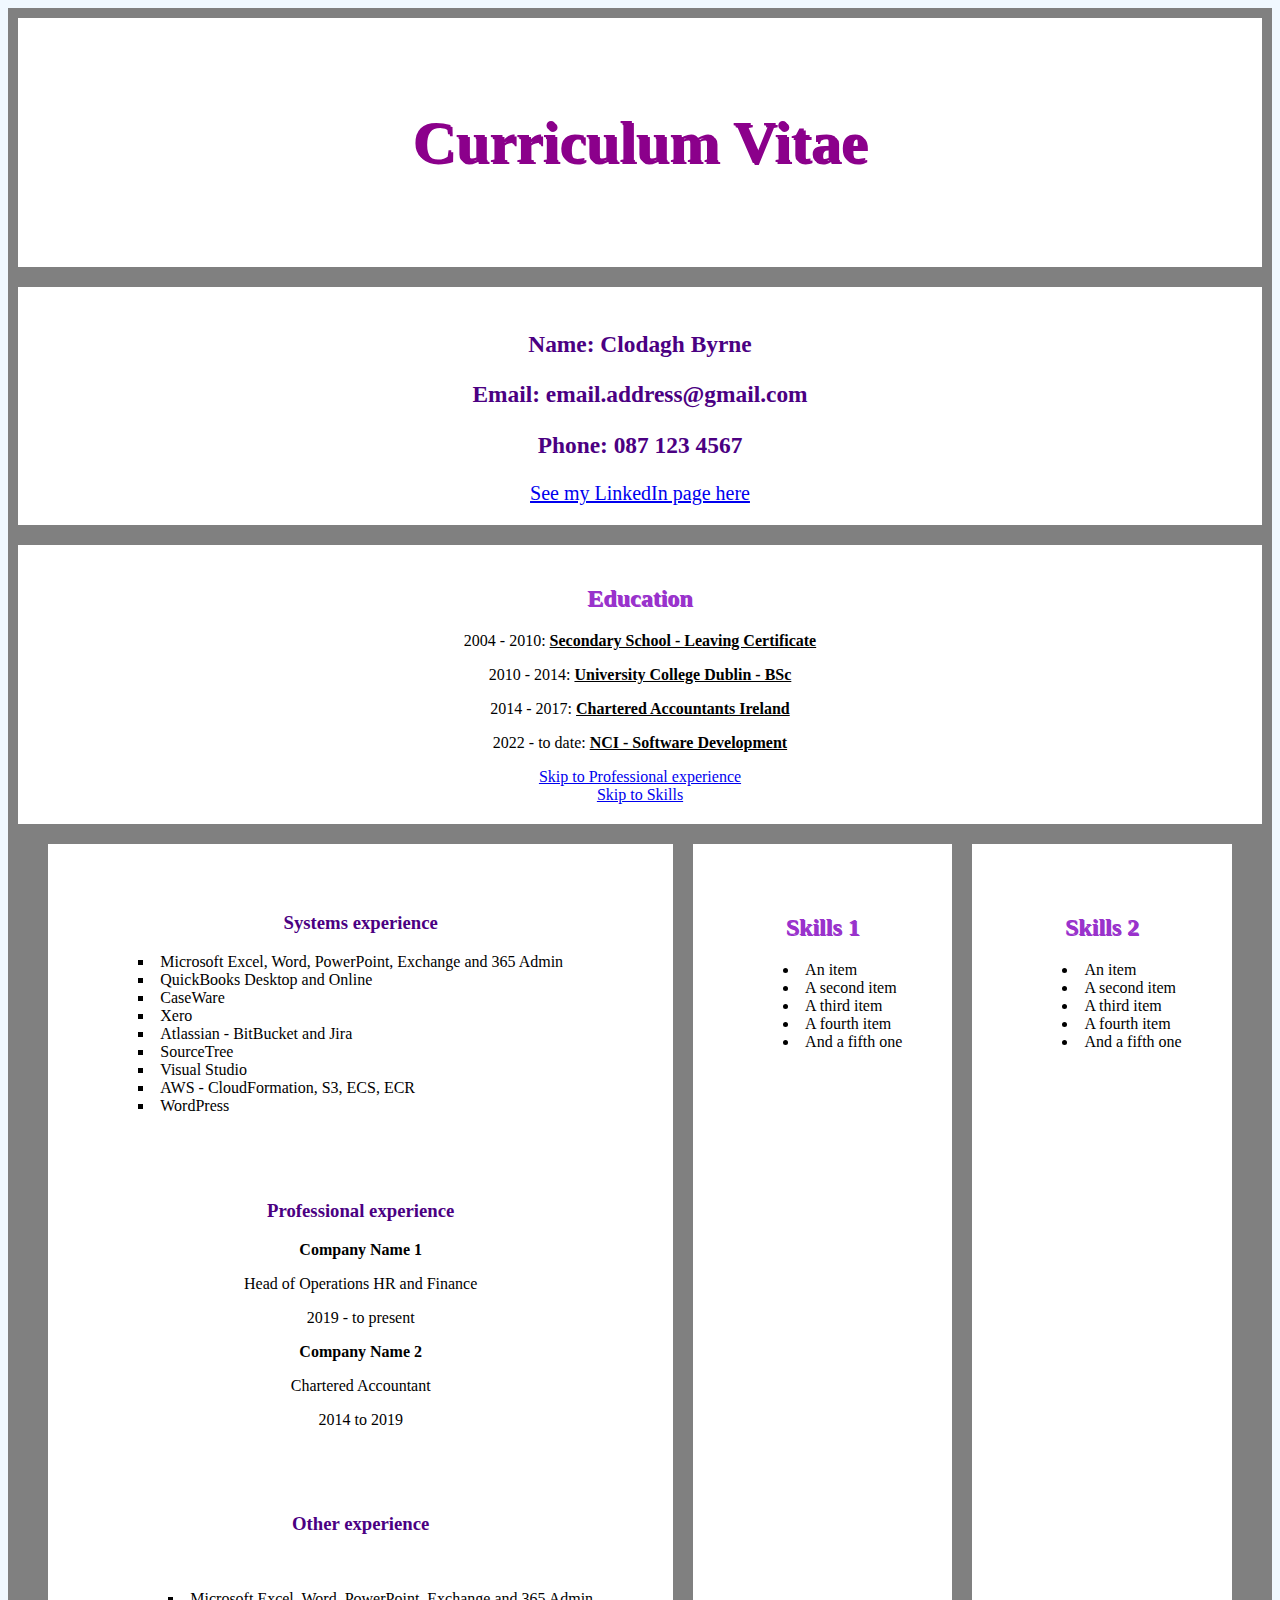
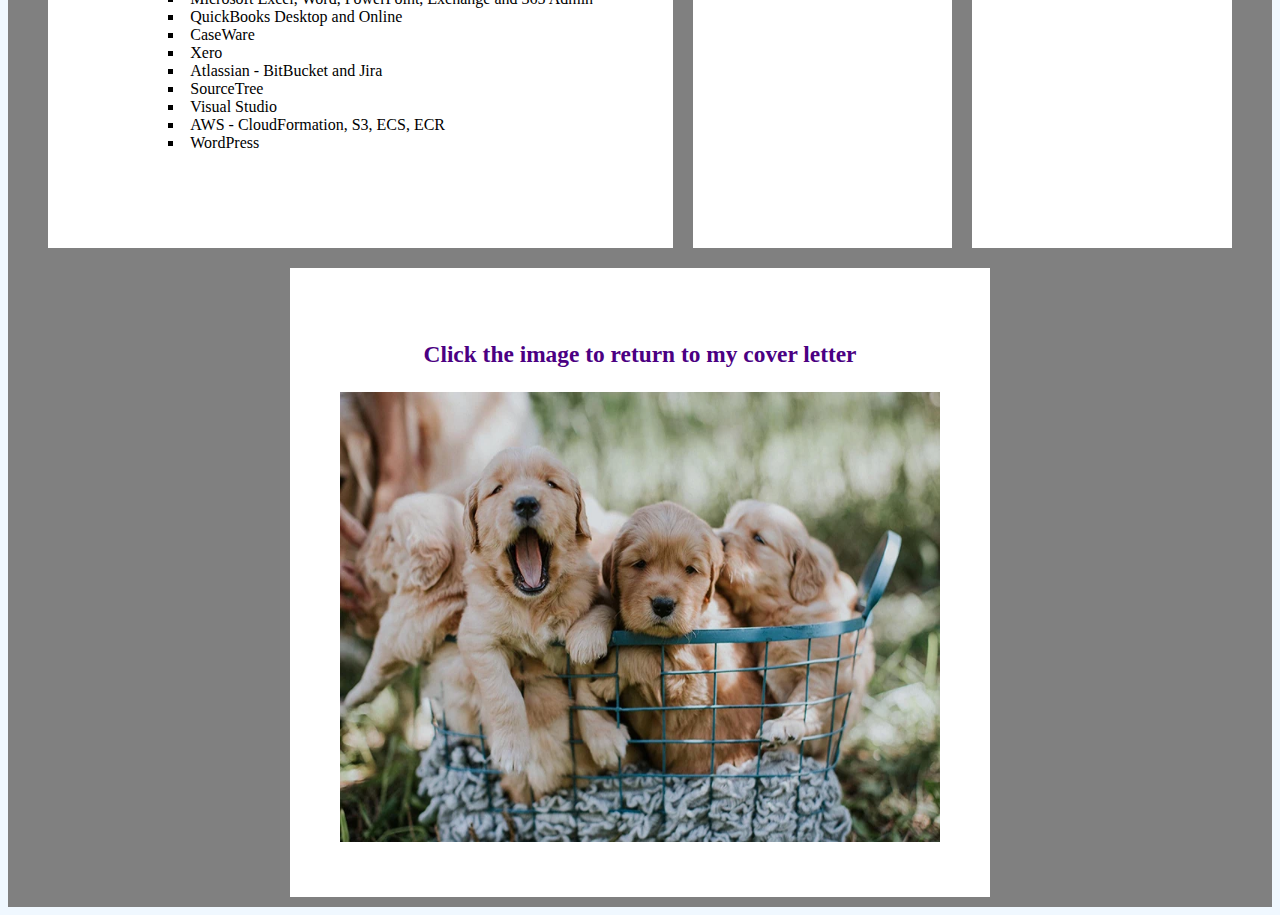
<file: index.html>
<!DOCTYPE html>
<html>
<head>
	<title>Curriculum Vitae</title>
	<link href="https://cdn.jsdelivr.net/npm/bootstrap@5.2.2/dist/css/bootstrap.min.css" rel="stylesheet" integrity="sha384-Zenh87qX5JnK2Jl0vWa8Ck2rdkQ2Bzep5IDxbcnCeuOxjzrPF/et3URy9Bv1WTRi" crossorigin="anonymous">
	<script src="https://cdn.jsdelivr.net/npm/bootstrap@5.2.2/dist/js/bootstrap.bundle.min.js" integrity="sha384-OERcA2EqjJCMA+/3y+gxIOqMEjwtxJY7qPCqsdltbNJuaOe923+mo//f6V8Qbsw3" crossorigin="anonymous"></script>
	<link rel="stylesheet" href="styles/style.css"/>
	<meta charset="UTF-8">
</head>

<body>
	<div class="container">
<!-- Row 1 - Curriculum Vitae --> 
		<div class="flex-container">
			<div class="row">
				<div class="col-sm-12 show">
					<h1>Curriculum Vitae</h1>
				</div>
			</div>
		</div>
		
<!-- Row 2 - About me --> 		
		<div class="flex-container-1">
			<div class="row">
				<h3>Name: Clodagh Byrne</h3>
				<h3>Email: email.address@gmail.com</h3>
				<h3>Phone: 087 123 4567</h3>
				<a href="https://www.linkedin.com/in/clodagh-byrne/" target="_blank">See my LinkedIn page here</a>
			</div>
		</div>

<!-- Row 3 - Education --> 	
		<div class="flex-container-2">
			<div class="row">
				<h2>Education</h2>
					<p>2004 - 2010: <span class="font-style">Secondary School - Leaving Certificate</span></p>
					<p>2010 - 2014: <span class="font-style">University College Dublin - BSc</span></p>
					<p>2014 - 2017: <span class="font-style">Chartered Accountants Ireland</span></p>
					<p>2022 - to date: <span class="font-style">NCI - Software Development</span></p>
					<a href="#professional">Skip to Professional experience</a>
					</br>
					<a href="#skills">Skip to Skills</a>
			</div>
		</div>

<!-- Row 4 - Experience --> 
		<div class="flex-container-3">

		  <div class="row">
			<div class="col-lg">
			  <h3 class="mb-4">Systems experience</h3>
			  <ul style="list-style-type:square;">
						<li>Microsoft Excel, Word, PowerPoint, Exchange and 365 Admin</li>
						<li>QuickBooks Desktop and Online</li>
						<li>CaseWare</li>
						<li>Xero</li>
						<li>Atlassian - BitBucket and Jira</li>
						<li>SourceTree</li>
						<li>Visual Studio</li>
						<li>AWS - CloudFormation, S3, ECS, ECR</li>
						<li>WordPress</li>
					</ul>
			 
			</div> 
			 <div class="col-lg">
			   <h3 class="mb-4">Professional experience</h3>
			   <p><span class="font-style-bold">Company Name 1</span></p>
					<p>Head of Operations HR and Finance</p>
					<p>2019 - to present</p>
					<p><span class="font-style-bold">Company Name 2</span></p>
					<p>Chartered Accountant</p>
					<p>2014 to 2019</p>
			   
			</div> 
			<div class="col-lg">
			   <h3 class="mb-4">Other experience</h3>
				 <div class="list-group">
					<ul style="list-style-type:square;">
						<li>Microsoft Excel, Word, PowerPoint, Exchange and 365 Admin</li>
						<li>QuickBooks Desktop and Online</li>
						<li>CaseWare</li>
						<li>Xero</li>
						<li>Atlassian - BitBucket and Jira</li>
						<li>SourceTree</li>
						<li>Visual Studio</li>
						<li>AWS - CloudFormation, S3, ECS, ECR</li>
						<li>WordPress</li>
					</ul>
				</div>
			</div> 
		</div> 	
			
			


<!-- Row 5 - Skills --> 	
	<div class="flex-container-2">
		<div class="row">
			<h2 id="skills">Skills 1</h2>
				<ul class="list-group list-group-flush">
				  <li class="list-group-item">An item</li>
				  <li class="list-group-item">A second item</li>
				  <li class="list-group-item">A third item</li>
				  <li class="list-group-item">A fourth item</li>
				  <li class="list-group-item">And a fifth one</li>
				</ul>
		</div>
	</div>
	
		<div class="flex-container-2">
			<div class="row">
				<h2 id="skills">Skills 2</h2>
				<ul class="list-group list-group-flush">
				  <li class="list-group-item">An item</li>
				  <li class="list-group-item">A second item</li>
				  <li class="list-group-item">A third item</li>
				  <li class="list-group-item">A fourth item</li>
				  <li class="list-group-item">And a fifth one</li>
				</ul>
			</div>
		</div>

<!-- Row 7 - Cover letter image --> 	
		<div class="flex-container-1">
			<div class="row">
				<h3>Click the image to return to my cover letter</h3>
				<a href="coverLetter/coverLetter.html"> 
				<img src="images/puppy.jpeg" alt="Cover Letter" style="width:600px;height:450px;">
				</a>
			</div>
		</div>
		
<!-- JavaScript and dependencies --> 
	<script src="https://cdn.jsdelivr.net/npm/@popperjs/core@2.11.6/dist/umd/popper.min.js" integrity="sha384-oBqDVmMz9ATKxIep9tiCxS/Z9fNfEXiDAYTujMAeBAsjFuCZSmKbSSUnQlmh/jp3" crossorigin="anonymous"></script>
	<script src="https://cdn.jsdelivr.net/npm/bootstrap@5.2.2/dist/js/bootstrap.min.js" integrity="sha384-IDwe1+LCz02ROU9k972gdyvl+AESN10+x7tBKgc9I5HFtuNz0wWnPclzo6p9vxnk" crossorigin="anonymous"></script>
	</div>
</body>
</html>
</file>
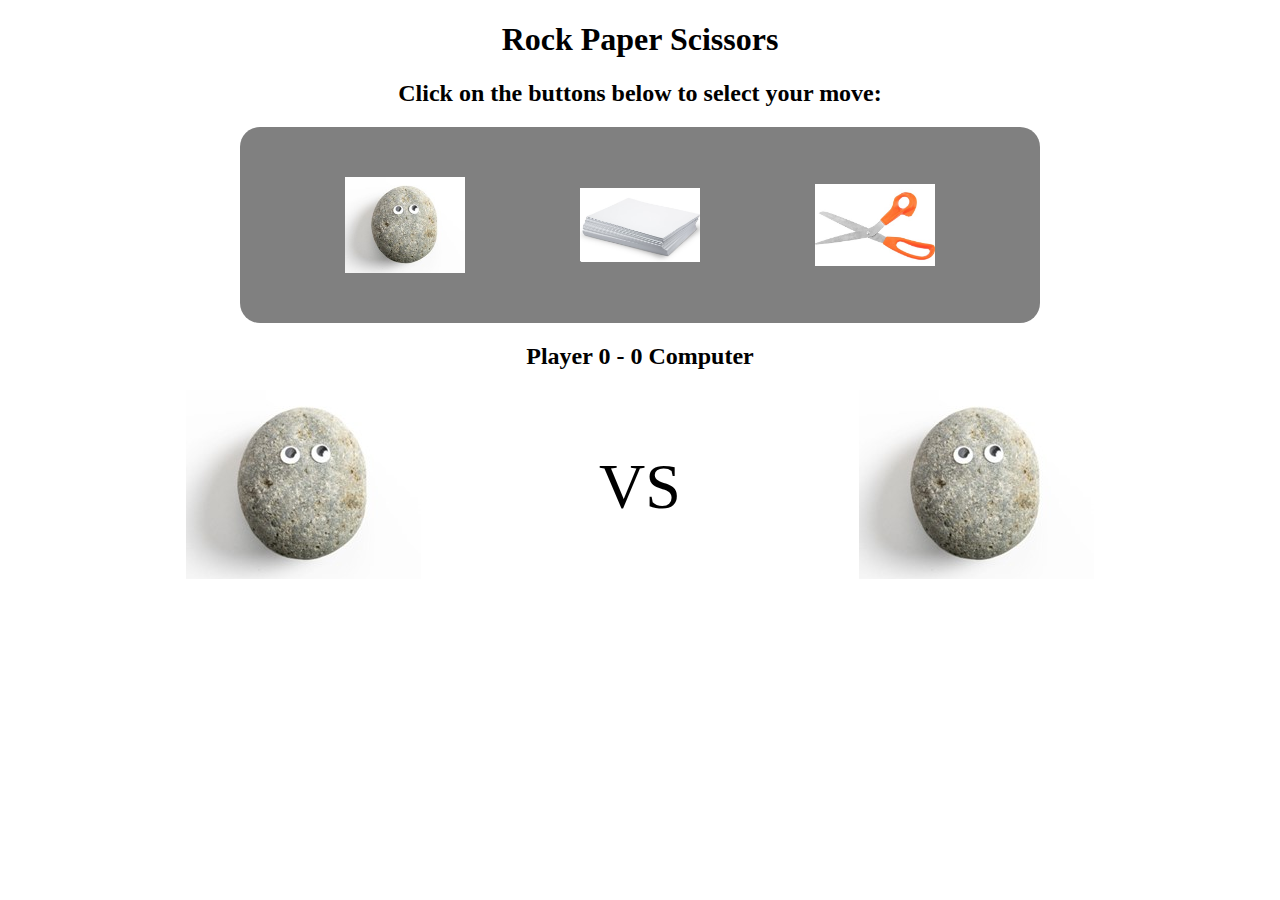
<file: Week 8/index.html>
<!DOCTYPE html>
<html>
	<head>
		<title>Rock Paper Scissors</title>
		<meta charset="UTF-8">
		<link rel="stylesheet" href="style.css"/>
	</head>
	
	<body>
		<div>
			<h1>Rock Paper Scissors</h1>
			<h2>Click on the buttons below to select your move:<h2>
			<div class="action">
				<input class="options" type="image" src="./image/rock.jpg" value="Rock" />
				<input class="options" type="image" src="./image/paper.jpg" value="Paper" />
				<input class="options" type="image" src="./image/scissors.jpg" value="Scissors" />
			</div>
			<h2>Player <span id="player-score">0</span> - <span id="comp-score">0</span> Computer</h2>
			<div class="results">
				<div>
					<img id="player-move" src="./image/rock.jpg">
				</div>
				<div class="vs">VS</div>
				<div>
					<img id="comp-move" src="./image/rock.jpg">
				</div>
			</div>
		</div>
	<script src=script.js></script>
	</body>
</html>
</file>
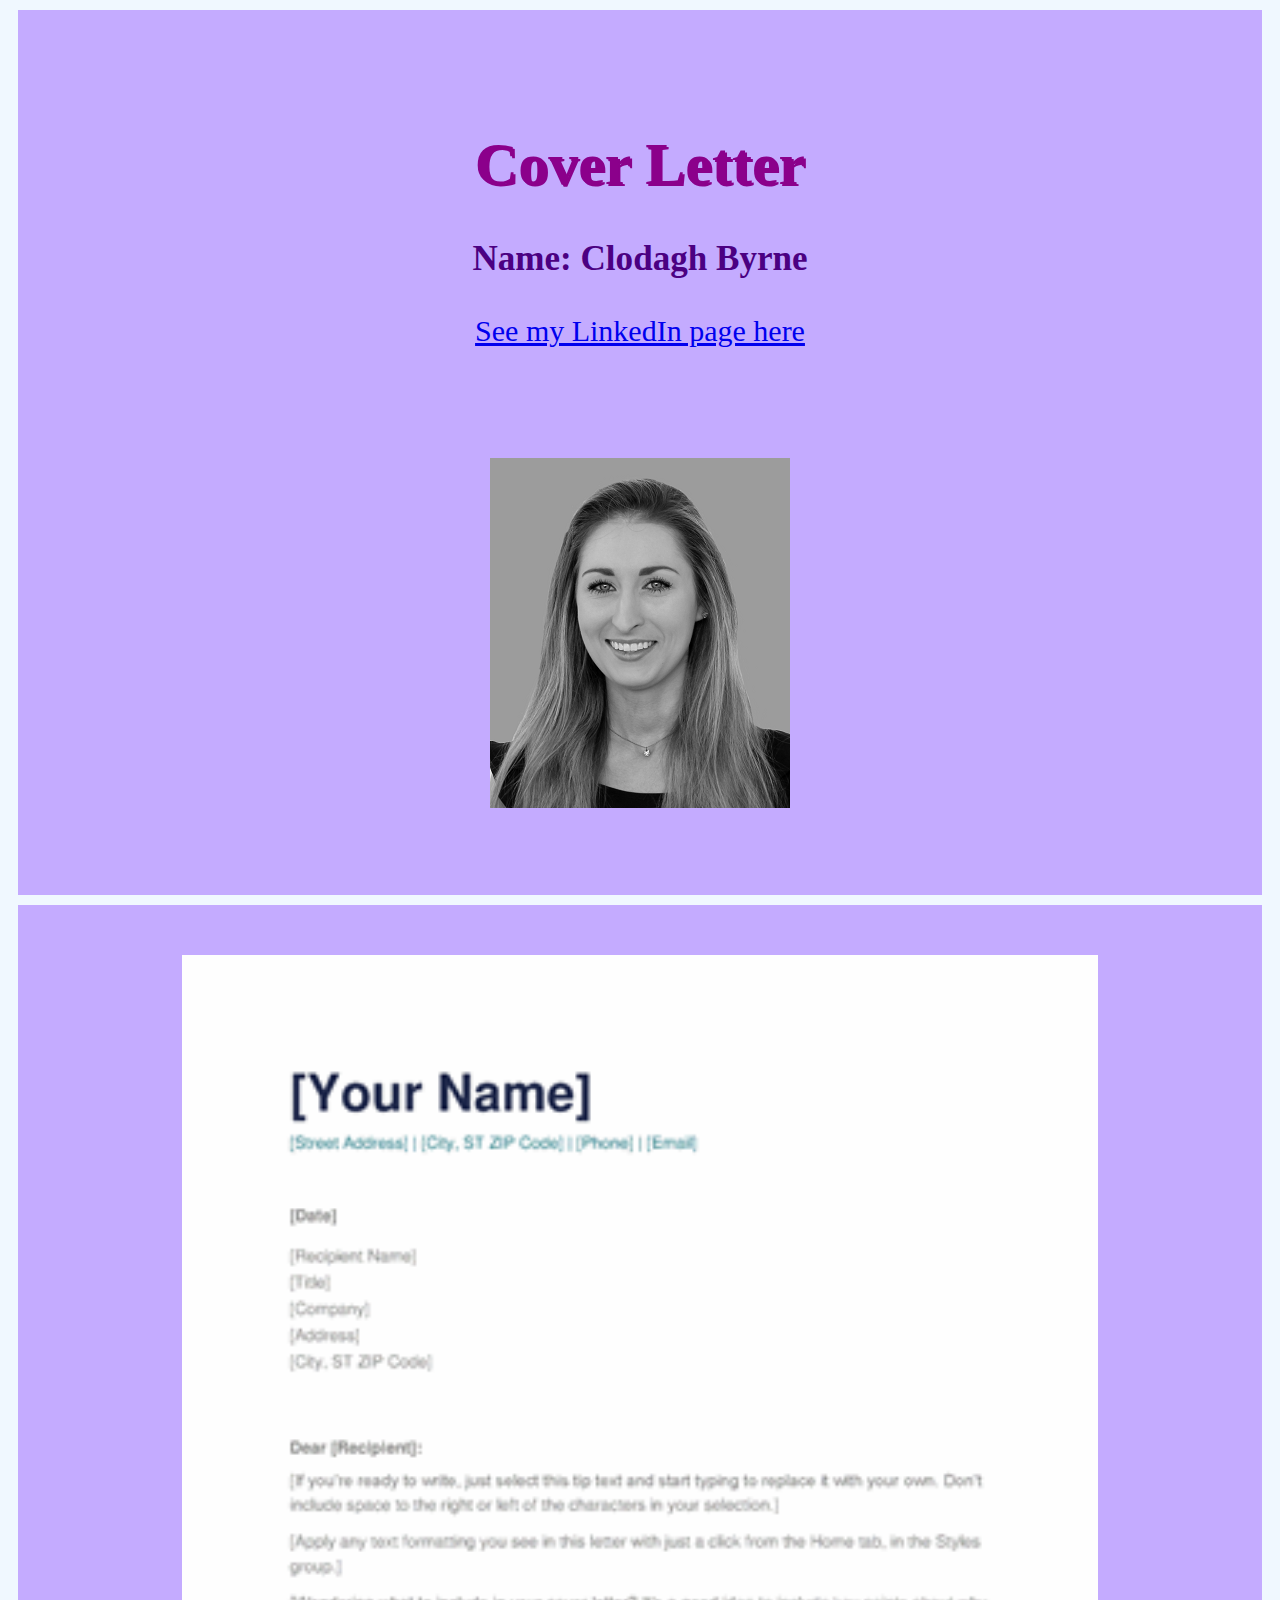
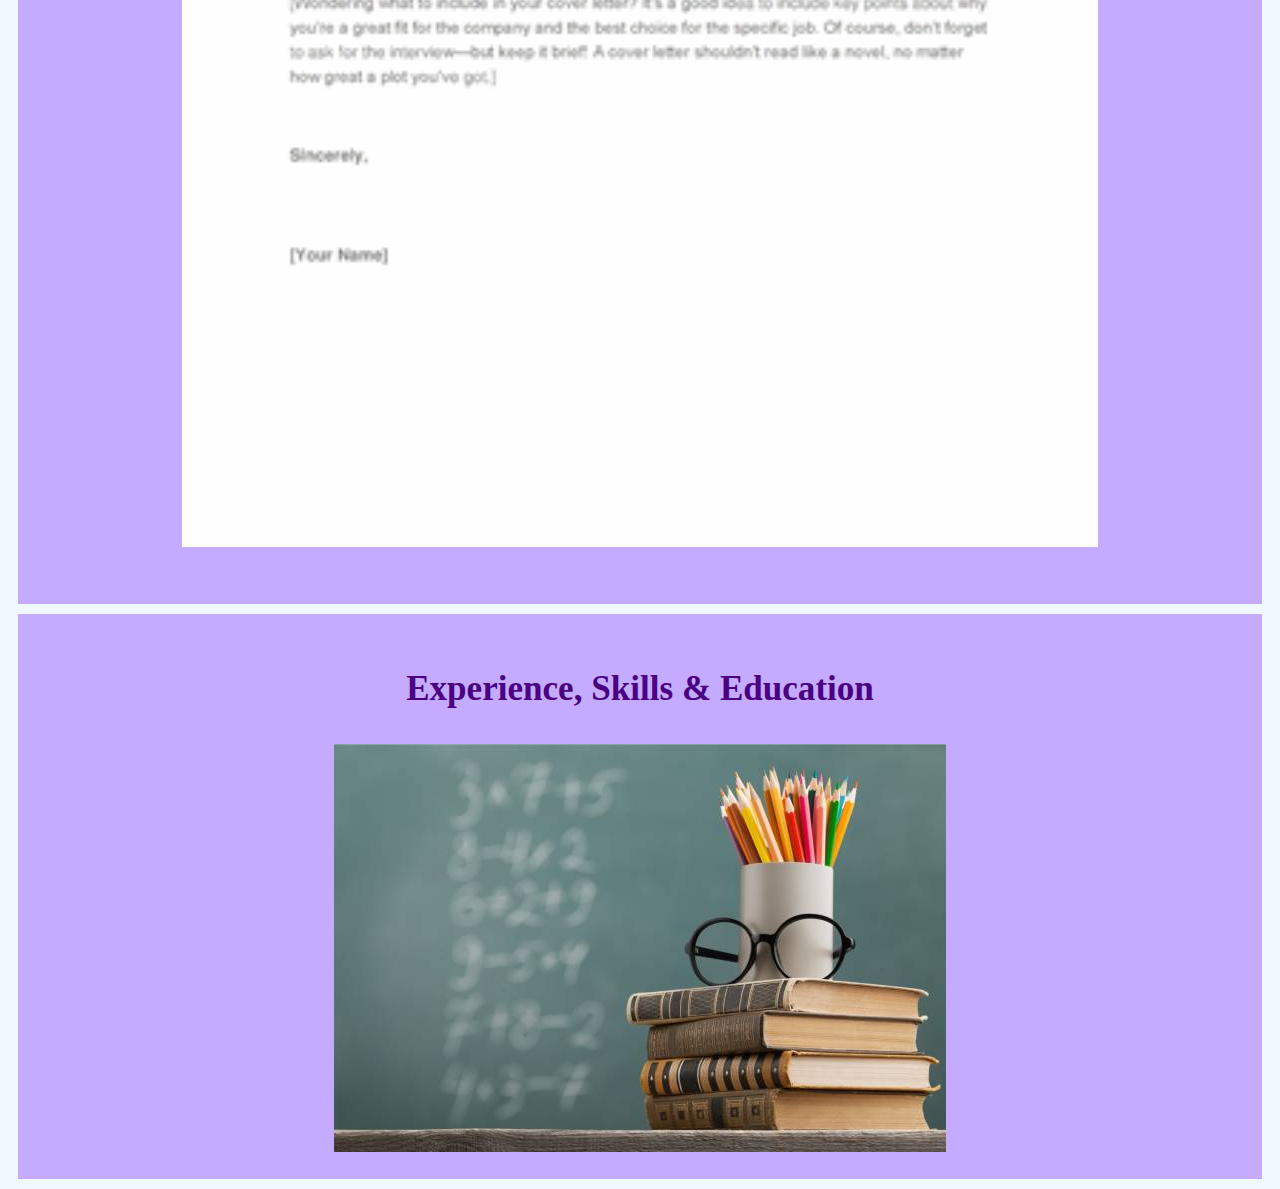
<file: coverLetter/coverLetter.html>
<!DOCTYPE html>
<html>
<head>
		<title>Cover Letter</title>
		<link href="https://cdn.jsdelivr.net/npm/bootstrap@5.2.2/dist/css/bootstrap.min.css" rel="stylesheet" integrity="sha384-Zenh87qX5JnK2Jl0vWa8Ck2rdkQ2Bzep5IDxbcnCeuOxjzrPF/et3URy9Bv1WTRi" crossorigin="anonymous">
		<script src="https://cdn.jsdelivr.net/npm/bootstrap@5.2.2/dist/js/bootstrap.bundle.min.js" integrity="sha384-OERcA2EqjJCMA+/3y+gxIOqMEjwtxJY7qPCqsdltbNJuaOe923+mo//f6V8Qbsw3" crossorigin="anonymous"></script>
		<link rel="stylesheet" href="../styles/style.css"/>
		<meta charset="UTF-8">
</head>

<body>
<!--cover letter heading-->	
		<div class="flex-container-a">
			<div class="row">
				<div class="col">
					<div class="box-a">
						<h1>Cover Letter</h1>
						<h3>Name: Clodagh Byrne</h3>
						<a href="https://www.linkedin.com/in/clodagh-byrne/" target="_blank">See my LinkedIn page here</a>
					</div>
				</div>
<!--image-->	
				<div class="col">
					<div class="box-b">
						<img src="../images/image.jpeg" alt="photograph of female" class="img-thumbnail">
					</div>
				</div>
			</div>
		</div>
<!--cover letter-->	
		<div class="flex-container-b">
			<div class="row">
				<div class="box-c">
					<img src="../images/sampleLetter.jpeg" alt="Cover Letter" style="width:80%;">
				</div>
			</div>
		</div>
<!--cv link-->	
		<div class="flex-container-b">
			<div class="row">
				<h3>Experience, Skills & Education</h3>
				<a href="../index.html"> 
				<img src="../images/education.jpeg" alt="Curiculum Vitae" class="img-thumbnail">
				</a>
			</div>
		</div>

</body>
</html>
</file>
<file: styles/style.css>
@media only screen and (max-width: 768px) {
  /* For mobile phones: */
  [class*="col-"] {
    width: 100%;
  }
}
.flex-container{
	display:flex;
	background-color:grey;
	flex-direction:column;
}
.flex-container div{
  background-color: white;
  margin: 10px;
  padding: 20px;
  font-size: 30px;
}
.flex-container-1{
	display:flex;
	background-color:grey;
	flex-direction:column;
}
.flex-container-1 div{
  background-color:white;
  margin: 10px;
  padding: 20px;
  font-size: 20px;
}
.flex-container-2{
	display:flex;
	background-color:grey;
	flex-direction:column;
}
.flex-container-2 div{
  background-color: white;
  margin: 10px;
  padding: 20px;

}
.flex-container-3{
	display:flex;
	flex-wrap:wrap;
	background-color:grey;
	flex-direction:row;
	justify-content:center;
}
.flex-container-3 div{
  background-color: white;
  margin: 10px;
  padding: 20px;

}
.flex-container-4{
	display:flex;
	flex-wrap:wrap;
	background-color:grey;
	flex-direction:column;
	justify-content:center;
}
.flex-container-4 div{
  background-color: white;
  margin: 10px;
  padding: 20px;
  font-size: 30px;
}
.box{
	flex:100%;
}
.box-1{
	flex:30%;
}
.box-2{
	flex:30%;
}
.box-3{
	flex:30%;
}
body{
	font-size:100%;
	background:#F0F8FF;
	text-align:center;
}
p{
	color:#000000
	font-family:Arial;
}
h1{
	color:#8B008B;
	font-family:Georgia;
	text-shadow: 2px 2px;
}
h2{
	color:#9932CC;
	font-family:Georgia;
	text-shadow: 1px 1px;
}
h3{
	color:#4B0082;
	font-family:Georgia;
}
.font-style{
	text-decoration:underline;
	font-weight:bold;
}
.font-style-bold{
	font-weight:bold;
}
ul {
    text-align: left;
    list-style-position: inside;
}
ol {
    text-align: center;
    list-style-position: inside;
}
.flex-container-5{
	display:flex;
	flex-wrap:wrap;
	background-color:grey;
	flex-direction:row;
	justify-content:center;
}
.flex-container-5 div{
  background-color: #fff;
  margin: 10px;
  padding: 10px;
  font-size: 40px;
}
.flex-container-a{

}
.flex-container-a div{
  background-color: #c4abff;
  margin: 10px;
  padding: 20px;
  font-size: 30px;
}
.box-a{
	flex:75%;
}
.box-b{
	flex:25%;
}
.flex-container-b{

}
.flex-container-b div{
  background-color: #c4abff;
  margin: 10px;
  padding: 20px;
  font-size: 30px;
  flex:85%;
}
</file>
<file: Week 8/style.css>
body {
	text-align: center;
}

.action {
	align-items: center;
	justify-content: space-evenly;
	border-radius: 20px;
	max-width: 800px;
	padding: 40px 0;
	margin: 0 auto;
	background-color: grey;
	display: flex;
	flex-wrap: wrap;
}
.options {
	flex: 1 1 30%;
	padding: 10px;
	animation-name: anim-fade;
	animation-duration: 1s;
	animation-fill-mode: forwards;
	width: 100%;
	max-width: 120px;
}
.results {
	display: flex;
	flex-wrap: wrap;
	align-items: center;
	justify-content: space-evenly;
}
.vs {
	font-size: 4em;
}
</file>
